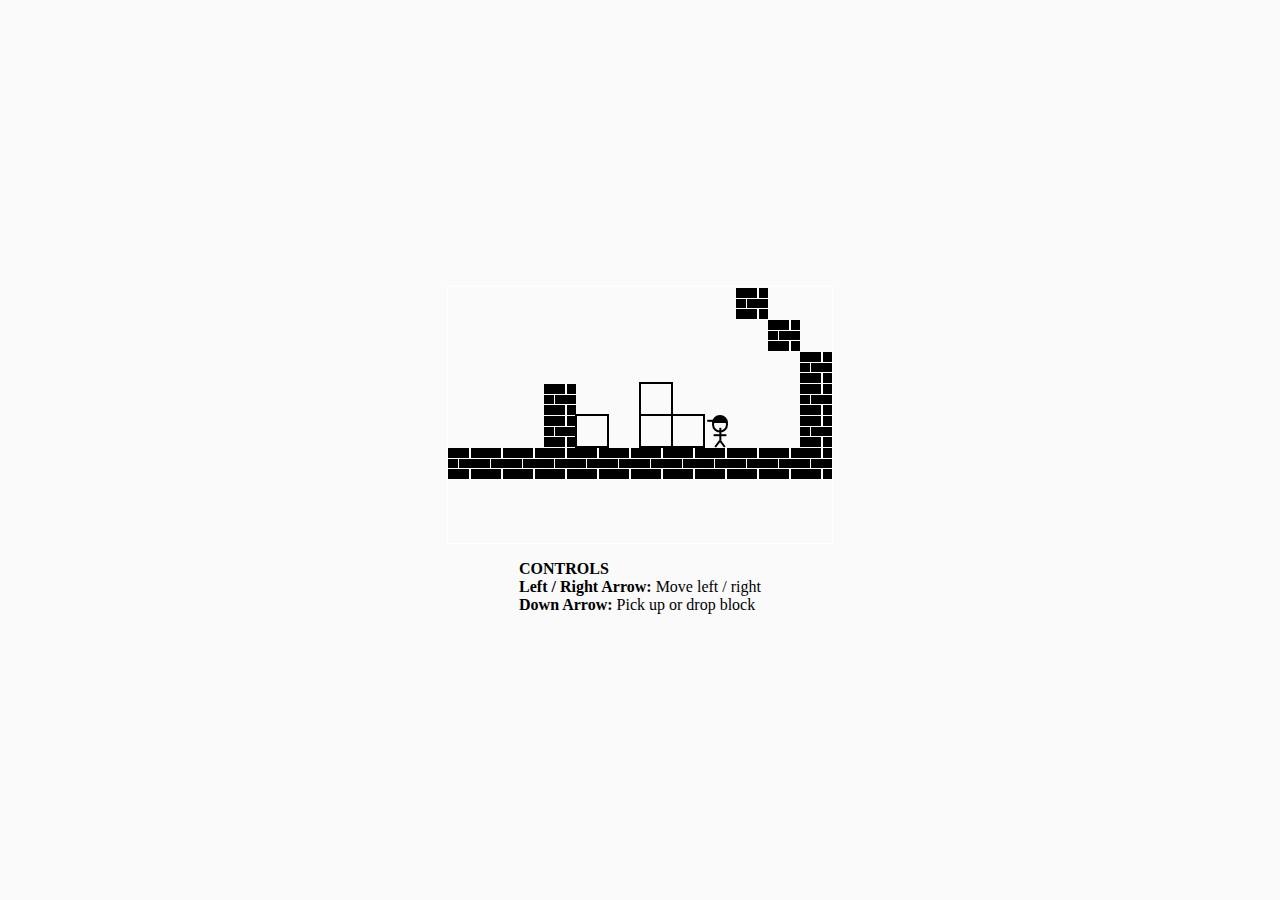
<file: templates/game.html>
<!DOCTYPE html>
<html>
<head>
  <title>Basic Block Dude HTML Game</title>
  <meta charset="UTF-8">
  <style>
  html, body {
    height: 100%;
    margin: 0;
  }

  body {
    background: #fafafa;
    display: flex;
    flex-direction: column;
    align-items: center;
    justify-content: center;
  }

  canvas {
    border: 1px solid white;
    margin-bottom: 1rem;
  }
  </style>
</head>
<body>
<canvas width="384" height="256" id="game"></canvas>
<div>
  <div><b>CONTROLS</b></div>
  <div><b>Left / Right Arrow:</b> Move left / right</div>
  <div><b>Down Arrow:</b> Pick up or drop block</div>
</div>
<script>
// since block dude and sokoban share similarities in look and play style
// we'll reuse a lot of the code from the basic sokoban game
// @see https://gist.github.com/straker/2fddb507d4bb6bec54ea2fdb022d020c
const canvas = document.getElementById('game');
const context = canvas.getContext('2d');

const grid = 32;

// create a new canvas and draw the wall image. then we can use this
// canvas to draw the images later on
const wallCanvas = document.createElement('canvas');
const wallCtx = wallCanvas.getContext('2d');
wallCanvas.width = wallCanvas.height = grid;

wallCtx.fillStyle = 'white';
wallCtx.fillRect(1, 1, grid, grid);
wallCtx.fillStyle = 'black';

// 1st row brick
wallCtx.fillRect(0, 1, 21, 10);
wallCtx.fillRect(23, 1, 10, 10);

// 2nd row bricks
wallCtx.fillRect(0, 12, 10, 9);
wallCtx.fillRect(11, 12, 21, 9);

// 3rd row bricks
wallCtx.fillRect(0, 22, 21, 10);
wallCtx.fillRect(23, 22, 10, 10);

// the direction to move the player each frame. we'll use change in
// direction so "row: 1" means move down 1 row, "row: -1" means move
// up one row, etc.
let playerDir = { row: 0, col: 0 };
let playerPos = { row: 0, col: 0 };  // player position in the 2d array
let playerFacing = -1;  // the direction the player is facing (1 for right, -1 for left)
let rAF = null;  // keep track of the animation frame so we can cancel it
let carryingBlock = false;  // if the player is carrying a block
let width = 0;  // find the largest row and use that as the game width

// create a mapping of object types using the sok file format
const types = {
  wall: '#',
  player: '@',
  block: '$',
  goal: '.',
  empty: ' '
};

// a level using the sok file format
const level1 = `
 #    ##        ##
 #                #
##                 #
#.                  #
##                   #
 #           #  $    #
 #           #$ $$@  #
 #####   #############
     #  $#
     #####
`;

// keep track of what is in every cell of the game using a 2d array
const cells = [];

// use each line of the level as the row (remove empty lines)
level1.split('\n')
  .filter(rowData => !!rowData)
  .forEach((rowData, row) => {
    cells[row] = [];

    if (rowData.length > width) {
      width = rowData.length;
    }

    // use each character of the level as the col
    rowData.split('').forEach((colData, col) => {
      cells[row][col] = colData;

      if (colData === types.player) {
        playerPos = { row, col };
      }
    });
});

// clamp a value between two values
function clamp(min, max, value) {
  return Math.min(Math.max(min, value), max);
}

// move an entity from one cell to another
function move(startPos, endPos) {
  const startCell = cells[startPos.row][startPos.col];
  const endCell = cells[endPos.row][endPos.col];

  const isPlayer = startCell === types.player;

  // first remove then entity from its current cell
  switch(startCell) {

    // if the start cell is the player or a block (no goal)
    // then leave empty
    case types.player:
    case types.block:
      cells[startPos.row][startPos.col] = types.empty;
      break;
  }

  // then move then entity into the new cell
  switch(endCell) {

    // if the end cell is empty, add the block or player
    case types.empty:
      cells[endPos.row][endPos.col] = isPlayer ? types.player : types.block;
      break;
  }

  playerFacing = endPos.col - startPos.col;

  // move the block along with the player
  if (carryingBlock) {
    cells[startPos.row - 1][startPos.col] = types.empty;
    cells[endPos.row - 1][endPos.col] = types.block;
  }
}

// game loop
function loop() {
  rAF = requestAnimationFrame(loop);
  context.clearRect(0,0,canvas.width,canvas.height);

  // check to see if the player can move in the desired direction
  let row = playerPos.row + playerDir.row;
  const col = playerPos.col + playerDir.col;
  const cell = cells[row][col];
  switch(cell) {

    // allow the player to move into empty or goal cells
    case types.empty:
    case types.goal:
      // apply gravity
      let rowBelow = row + 1 + playerDir.row;
      let belowCell = cells[rowBelow][col];
      while (belowCell === types.empty || belowCell == types.goal) {
        row = rowBelow;
        rowBelow = row + 1 + playerDir.row;
        belowCell = cells[rowBelow][col];
      }

      move(playerPos, { row, col });

      playerPos.row = row;
      playerPos.col = col;

      // end game
      if (cell === types.goal) {
        cancelAnimationFrame(rAF);
      }
      break;

    // only allow the player to move on top of a block or wall
    // if it is empty above
    case types.block:
    case types.wall:
      const rowAbove = row - 1 + playerDir.row;
      const nextCell = cells[rowAbove][col];

      if (nextCell === types.empty || nextCell === types.goal) {
        move(playerPos, { row: rowAbove, col });

        playerPos.row = rowAbove;
        playerPos.col = col;
      }
      break;
  }

  // reset player dir after checking move
  playerDir = { row: 0, col: 0 };

  // draw the board
  context.strokeStyle = 'black';
  context.fillStyle = 'black';
  context.lineWidth = 2;

  // center the view to the player but don't let the view go outside
  // the game boundaries
  const startRow = clamp(0, cells.length - 8, playerPos.row - 4);
  const startCol = clamp(0, width - 12, playerPos.col - 6);

  for (let row = startRow; row < cells.length; row++) {
    for (let col = startCol; col < cells[row].length; col++) {
      const cell = cells[row][col];
      const drawRow = row - startRow;
      const drawCol = col - startCol;

      switch(cell) {
        case types.wall:
          context.drawImage(wallCanvas, drawCol * grid, drawRow * grid);
          break;

        case types.block:
          context.strokeRect(drawCol * grid, drawRow * grid, grid, grid);
          break;

        case types.goal:
          context.strokeRect((drawCol + 0.2) * grid, drawRow * grid, grid - 12, grid);
          context.beginPath();
          context.arc((drawCol + 0.7) * grid, (drawRow + 0.5) * grid, 2, 0, Math.PI * 2);
          context.fill();
          break;

        case types.player:
          context.beginPath();

          // head
          context.arc((drawCol + 0.5) * grid, (drawRow + 0.3) * grid, 7, 0, Math.PI * 2);
          context.stroke();
          // hat
          const x = (drawCol + ( playerFacing < 0 ? 0.1 : 0.6)) * grid;
          context.fillRect(x, (drawRow + 0.15) * grid, grid / 3, 2);
          context.beginPath();
          context.arc((drawCol + 0.5) * grid, (drawRow + 0.25) * grid, 7, 0, Math.PI, 1);
          context.fill();
          // body
          context.fillRect((drawCol + 0.48) * grid, (drawRow + 0.4) * grid, 2, grid / 2.5 );
          // arms
          context.fillRect((drawCol + 0.3) * grid, (drawRow + 0.6) * grid, grid / 2.5, 2);
          // legs
          context.moveTo((drawCol + 0.5) * grid, (drawRow + 0.8) * grid);
          context.lineTo((drawCol + 0.65) * grid, (drawRow + 1) * grid);
          context.moveTo((drawCol + 0.5) * grid, (drawRow + 0.8) * grid);
          context.lineTo((drawCol + 0.35) * grid, (drawRow + 1) * grid);
          context.stroke();
      }
    }
  }
}

// listen to keyboard events to move the player
document.addEventListener('keydown', function(e) {
  playerDir = { row: 0, col: 0};

  // left arrow key
  if (e.which === 37) {
    playerDir.col = -1;
  }
  // right arrow key
  else if (e.which === 39) {
    playerDir.col = 1;
  }
  // down arrow key
  else if (e.which === 40) {
    const nextCol = playerFacing + playerPos.col;
    const nextCell = cells[playerPos.row][nextCol];
    const cellAbove = cells[playerPos.row - 1][nextCol];
    const cellBelow = cells[playerPos.row + 1][nextCol];

    // pick up block only if there isn't a block on top of it
    if (
      !carryingBlock &&
      nextCell === types.block &&
      cellAbove === types.empty
    ) {
      cells[playerPos.row][nextCol] = types.empty;
      cells[playerPos.row - 1][playerPos.col] = types.block;
      carryingBlock = true;
    }
    // put down block
    else if (carryingBlock) {
      let row = playerPos.row;

      // drop block
      if (nextCell === types.empty) {
        // apply gravity
        let rowBelow = row - 1;
        let belowCell = cells[rowBelow][nextCol];
        while (belowCell === types.empty) {
          row = rowBelow;
          rowBelow++;
          belowCell = cells[rowBelow][nextCol];
        }
      }

      // put block on top wall or block
      if (
        (nextCell === types.wall ||
         nextCell === types.block) &&
        cellAbove === types.empty
      ) {
        row = row - 1;
      }

      cells[playerPos.row - 1][playerPos.col] = types.empty;
      cells[row][nextCol] = types.block;
      carryingBlock = false;
    }
  }
});

// start the game
requestAnimationFrame(loop);
</script>
</body>
</html>
</file>
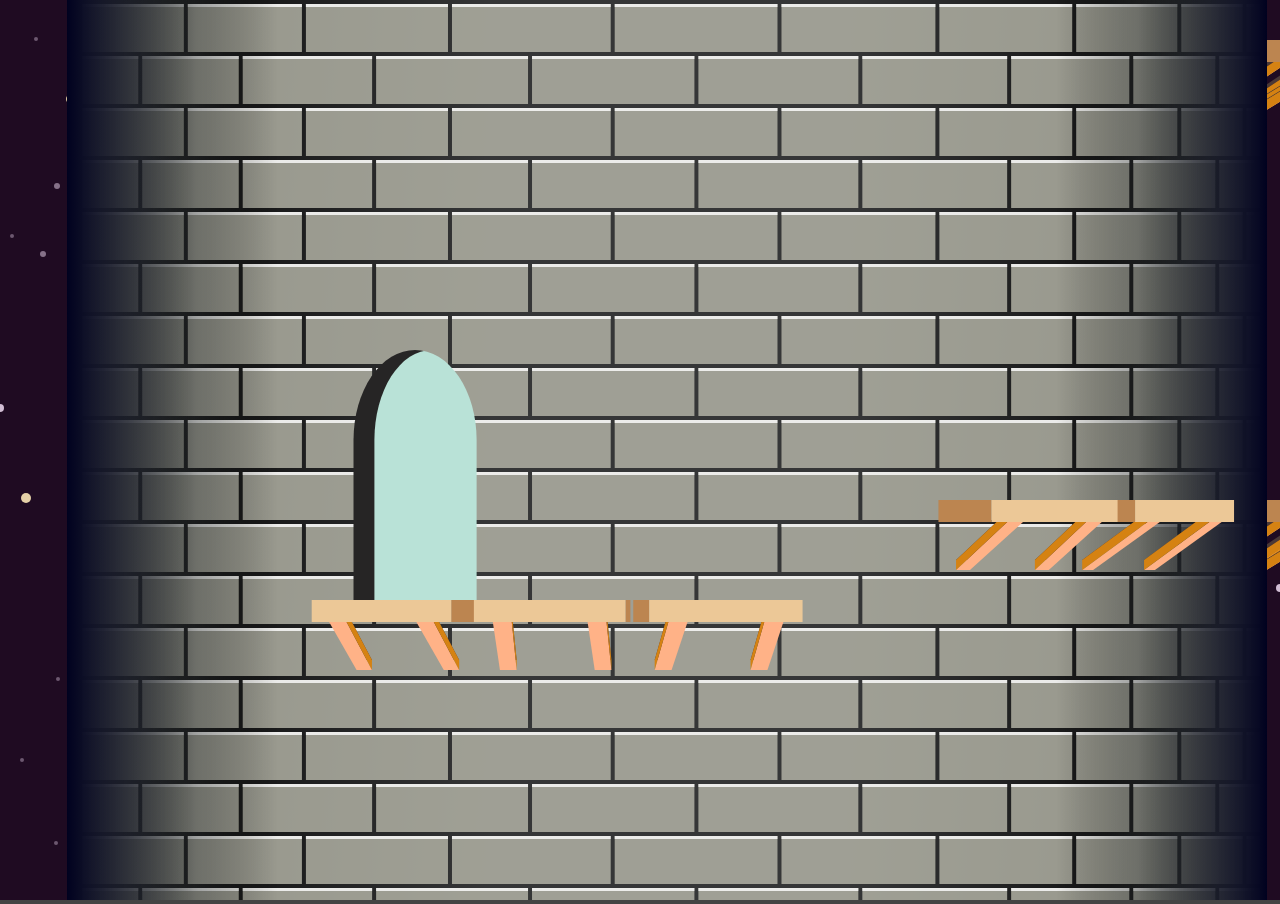
<file: templates/game2.html>
<!DOCTYPE html>
{%load static%}
<html lang="en" >
<head>
  <meta charset="UTF-8">
  <title>CodePen - Unruly Tower</title>
  <meta name="viewport" content="width=device-width, initial-scale=1"><link rel='stylesheet' href='https://fonts.googleapis.com/css?family=Germania+One'><link rel="stylesheet" href="/static/css/game2.css">

</head>
<body>
<!-- partial:index.partial.html -->
<div id="container">
  <canvas height="900" width="1600"></canvas>
</div>
<!-- partial -->
  <script  src="/static/js/game2.js"></script>

</body>
</html>
</file>
<file: static/css/game2.css>
body {
  background-color: #444;
  margin: 0;
  display: flex;
  align-items: center;
  justify-content: center;
  min-height: 100vh;
  overflow: hidden;
}

#container {
  transform-origin: 50% 0;
}
</file>
